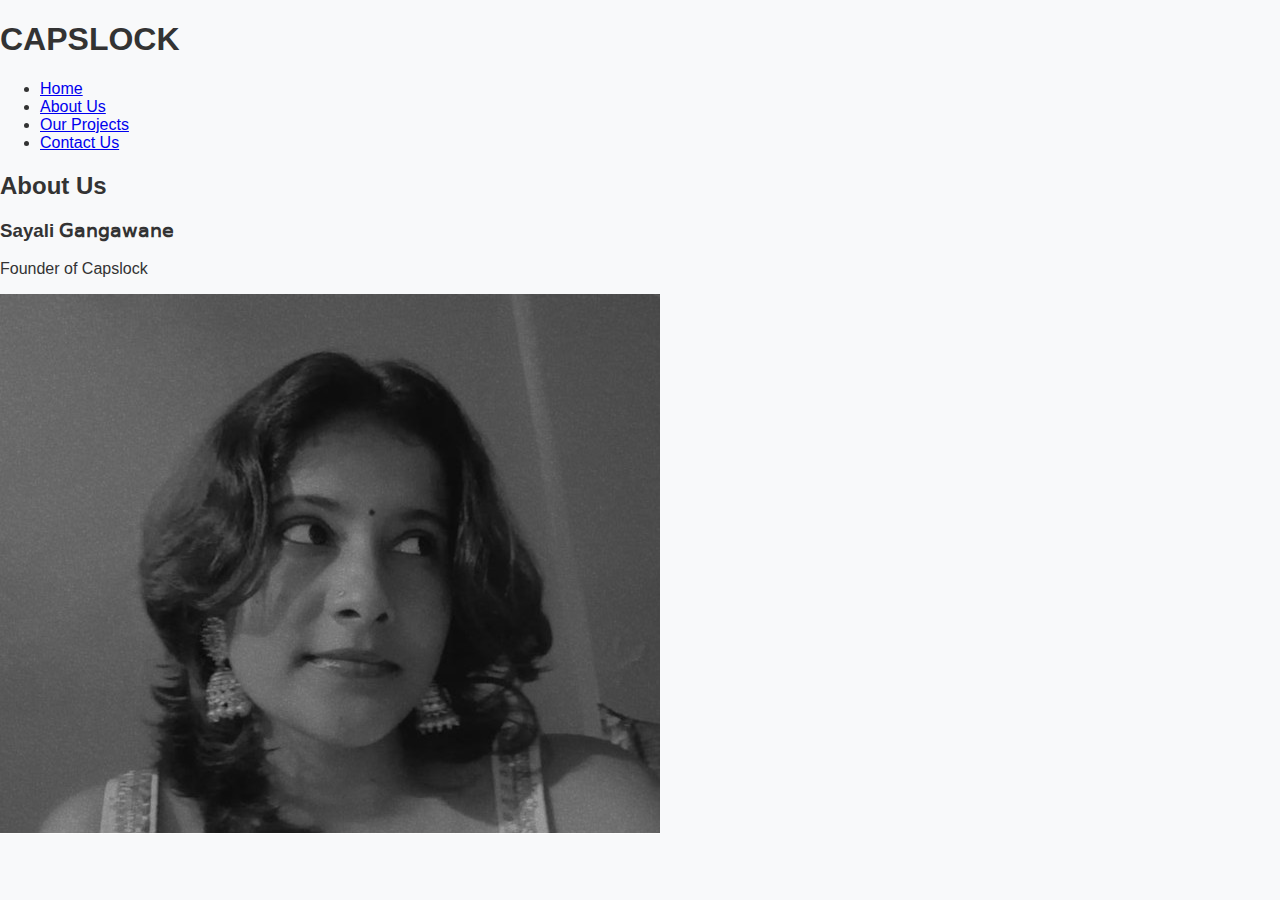
<file: about.html>
<!DOCTYPE html>
<html lang="en">
<head>
  <link href="https://fonts.googleapis.com/css2?family=Pacifico&display=swap" rel="stylesheet">
  <meta charset="UTF-8">
  <meta name="viewport" content="width=device-width, initial-scale=1.0">
  <title>About Us | Capslock</title>
  <link rel="stylesheet" href="style.css">
</head>
<body>

  <header>
    <h1>CAPSLOCK</h1>
    <nav>
      <ul>
        <li><a href="index.html">Home</a></li>
        <li><a href="about.html">About Us</a></li>
        <li><a href="projects.html">Our Projects</a></li>
        <li><a href="contact.html">Contact Us</a></li>
      </ul>
    </nav>
  </header>

  <section class="about">
    <h2 class="page-title">About Us</h2>

    <div class="founder">
      <h3 class="founder-name">Sayali 𝖦𝖺𝗇𝗀𝖺𝗐𝖺𝗇𝖾</h3>
      <p class="founder-role">Founder of Capslock</p>

      <!-- Founder Image -->
      <img src="founder.jpg" alt="Founder of Capslock" class="founder-photo">
    </div>

    <div class="empty-space"></div>
  </section>

</body>
</html>
</file>
<file: style.css>
/* Import a nice cursive font for the logo */
@import url('https://fonts.googleapis.com/css2?family=Pacifico&display=swap');

/* ===== GENERAL ===== */
body {
  margin: 0;
  padding: 0;
  font-family: 'Poppins', sans-serif;
  background-color: #f8f9fa;
  color: #333;
}

/* ===== NAVBAR ===== */
.navbar {
  display: flex;
  justify-content: space-between;
  align-items: center;
  padding: 20px 60px;
  background: transparent;
  flex-wrap: wrap;
}

/* Logo style */
.logo {
  font-family: 'Pacifico', cursive;
  font-size: 2.5rem;
  color: #00e0ff;
  letter-spacing: 2px;
  text-shadow: 0 0 10px rgba(0, 224, 255, 0.5);
}

/* Navigation links */
.nav-links {
  display: flex;
  gap: 25px;
}

.nav-links a {
  text-decoration: none;
  color: black;
  font-size: 1.1rem;
  font-weight: 500;
  transition: 0.3s;
}

.nav-links a:hover {
  color: #00e0ff;
  text-shadow: 0 0 5px rgba(0, 224, 255, 0.5);
}

/* ===== MAIN QUOTE ===== */
.hero {
  display: flex;
  flex-direction: column;
  justify-content: center;
  align-items: center;
  height: 80vh;
  overflow: hidden;
  text-align: center;
}

.main-quote {
  font-family: 'Comic Neue', cursive;
  font-size: 4rem;
  font-weight: bold;
  color: #00e0ff;
  text-shadow: 0 0 20px rgba(0, 224, 255, 0.6);
  opacity: 0;
  animation: moveText 8s linear infinite;
}

@keyframes moveText {
  0% {
    transform: translateX(-100%);
    opacity: 0;
  }
  25% {
    transform: translateX(0%);
    opacity: 1;
  }
  75% {
    transform: translateX(0%);
    opacity: 1;
  }
  100% {
    transform: translateX(100%);
    opacity: 0;
  }
}

/* ===== MOBILE OPTIMIZATION ===== */
@media (max-width: 768px) {
  .navbar {
    flex-direction: column;
    align-items: flex-start;
    padding: 15px 30px;
  }

  .nav-links {
    display: flex;
    flex-wrap: nowrap; /* keep items in one line */
    overflow-x: auto; /* allow horizontal scroll */
    width: 100%;
    padding-bottom: 5px;
  }

  .nav-links a {
    white-space: nowrap; /* prevent wrapping */
    padding-right: 20px;
  }

  /* Hide scroll bar for cleaner look */
  .nav-links::-webkit-scrollbar {
    display: none;
  }

  .main-quote {
    font-size: 2.5rem;
  }
}
</file>
